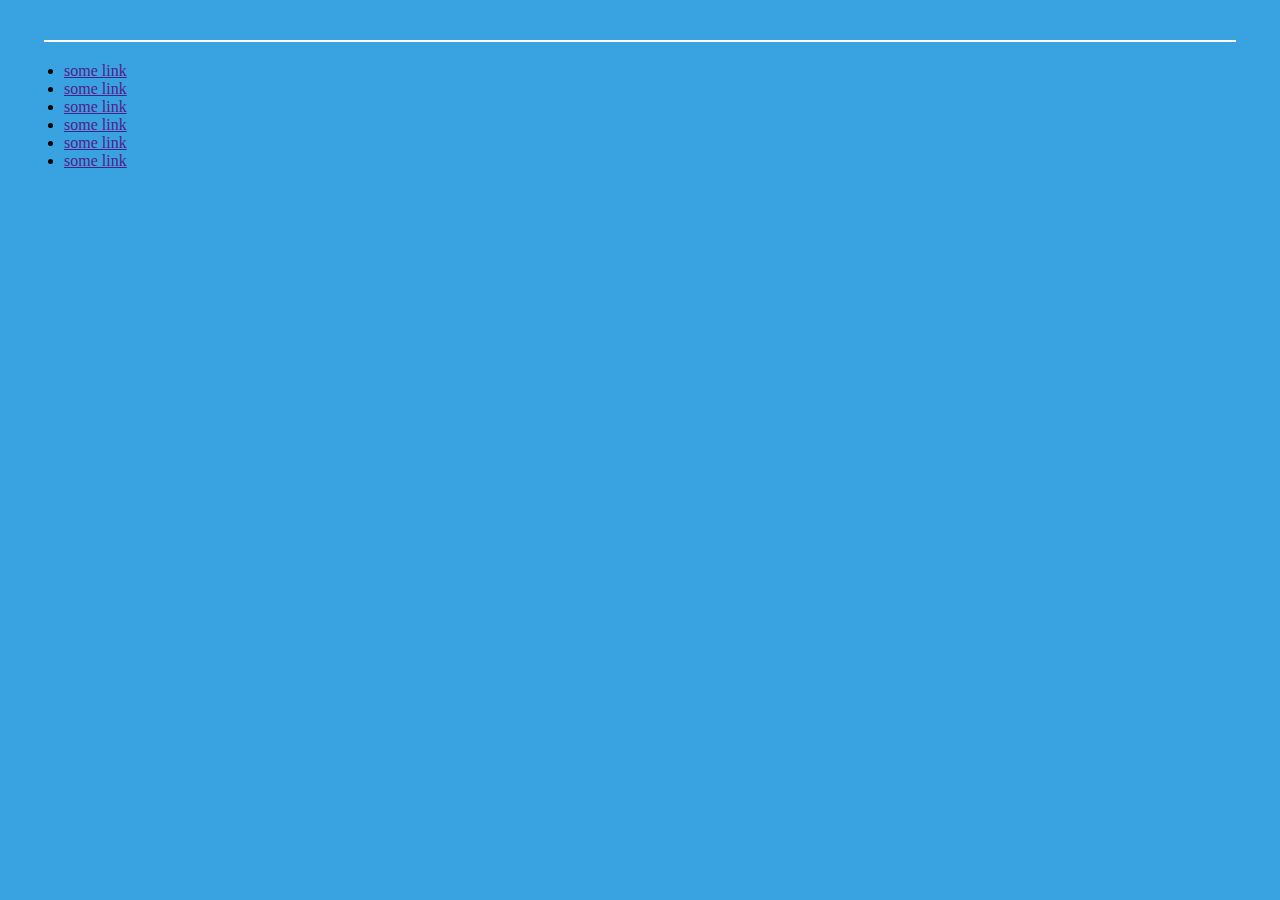
<file: projects.html>
<!DOCTYPE html>
<html lang="en">
<head>
    <meta charset="UTF-8">
    <meta http-equiv="X-UA-Compatible" content="IE=edge">
    <meta name="viewport" content="width=device-width, initial-scale=1.0">
    <link rel="stylesheet" href="css/projects.css">
    <title>my projects</title>
</head>
<body>
    <ul>
        <li><a href="">some link</a></li>
        <li><a href="">some link</a></li>
        <li><a href="">some link</a></li>
        <Li><a href="">some link</a></Li>
        <li><a href="">some link</a></li>
        <li><a href="">some link</a></li>
    </ul>
</body>
</html>
</file>
<file: css/projects.css>
body{
    background-color:rgb(56, 163, 224);
    margin:0;
    padding:0;
}
*{
    margin:0;
    padding:0;
}
ul{
    height:auto;
    padding:20px;
    width:90%;
    border-top:2px solid white;
    margin:auto;
    margin-top:40px;
    display:block;
}
</file>
